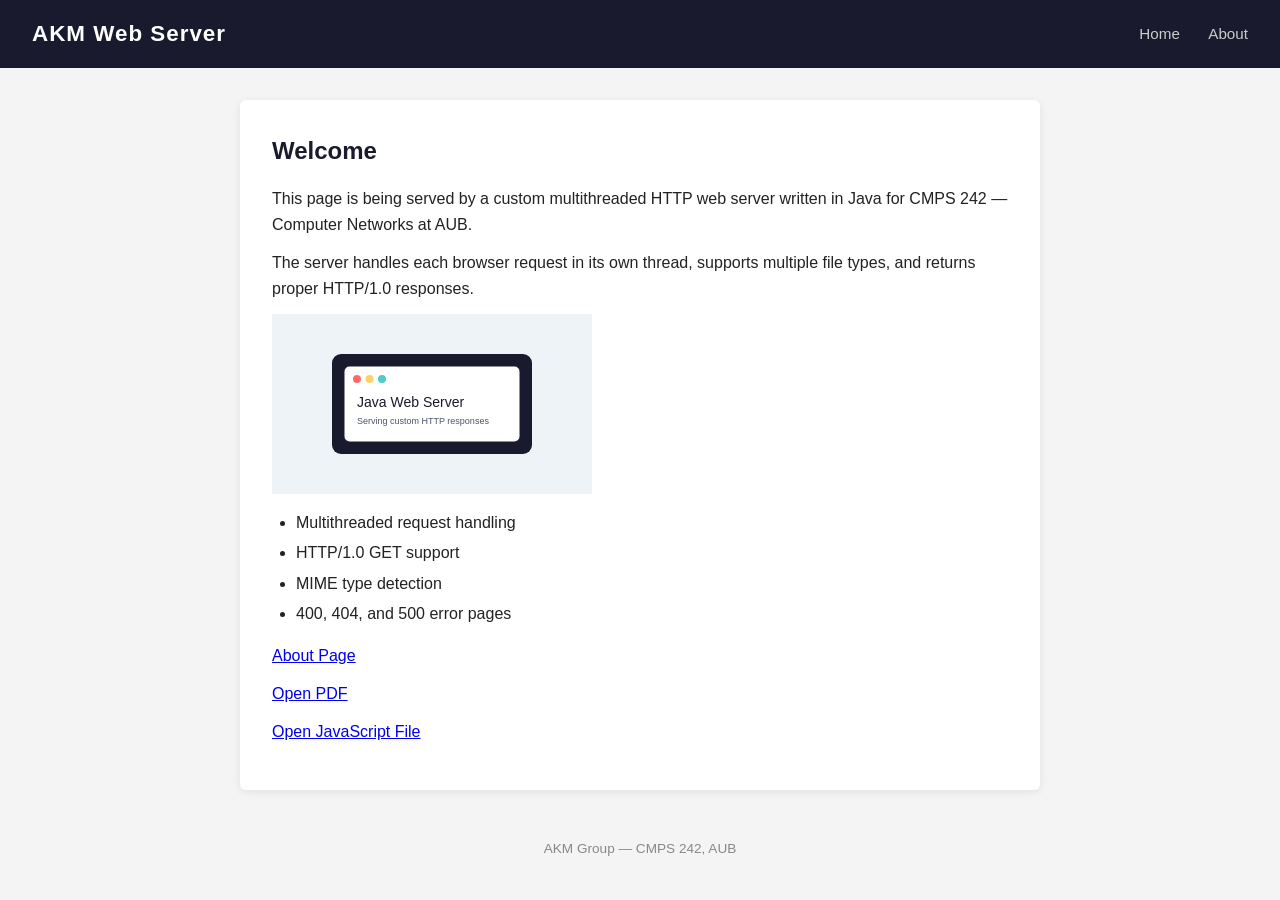
<file: index.html>
<!DOCTYPE html>
<html lang="en">
<head>
  <meta charset="UTF-8">
  <meta name="viewport" content="width=device-width, initial-scale=1.0">
  <title>AKM Web Server — Home</title>
  <link rel="icon" type="image/png" href="favicon.png">
  <link rel="stylesheet" href="style.css">
</head>
<body>
  <header>
    <h1>AKM Web Server</h1>
    <nav>
      <a href="index.html">Home</a>
      <a href="about.html">About</a>
    </nav>
  </header>

  <main>
    <h2>Welcome</h2>
    <p>This page is being served by a custom multithreaded HTTP web server written in Java for CMPS 242 — Computer Networks at AUB.</p>
    <p>The server handles each browser request in its own thread, supports multiple file types, and returns proper HTTP/1.0 responses.</p>
    <img src="image.svg" alt="Sample server illustration" width="320">
    <ul>
      <li>Multithreaded request handling</li>
      <li>HTTP/1.0 GET support</li>
      <li>MIME type detection</li>
      <li>400, 404, and 500 error pages</li>
    </ul>
    <p><a href="about.html">About Page</a></p>
    <p><a href="test.pdf">Open PDF</a></p>
    <p><a href="script.js">Open JavaScript File</a></p>
  </main>

  <footer>
    <p>AKM Group &mdash; CMPS 242, AUB</p>
  </footer>
  <script src="script.js"></script>
</body>
</html>
</file>
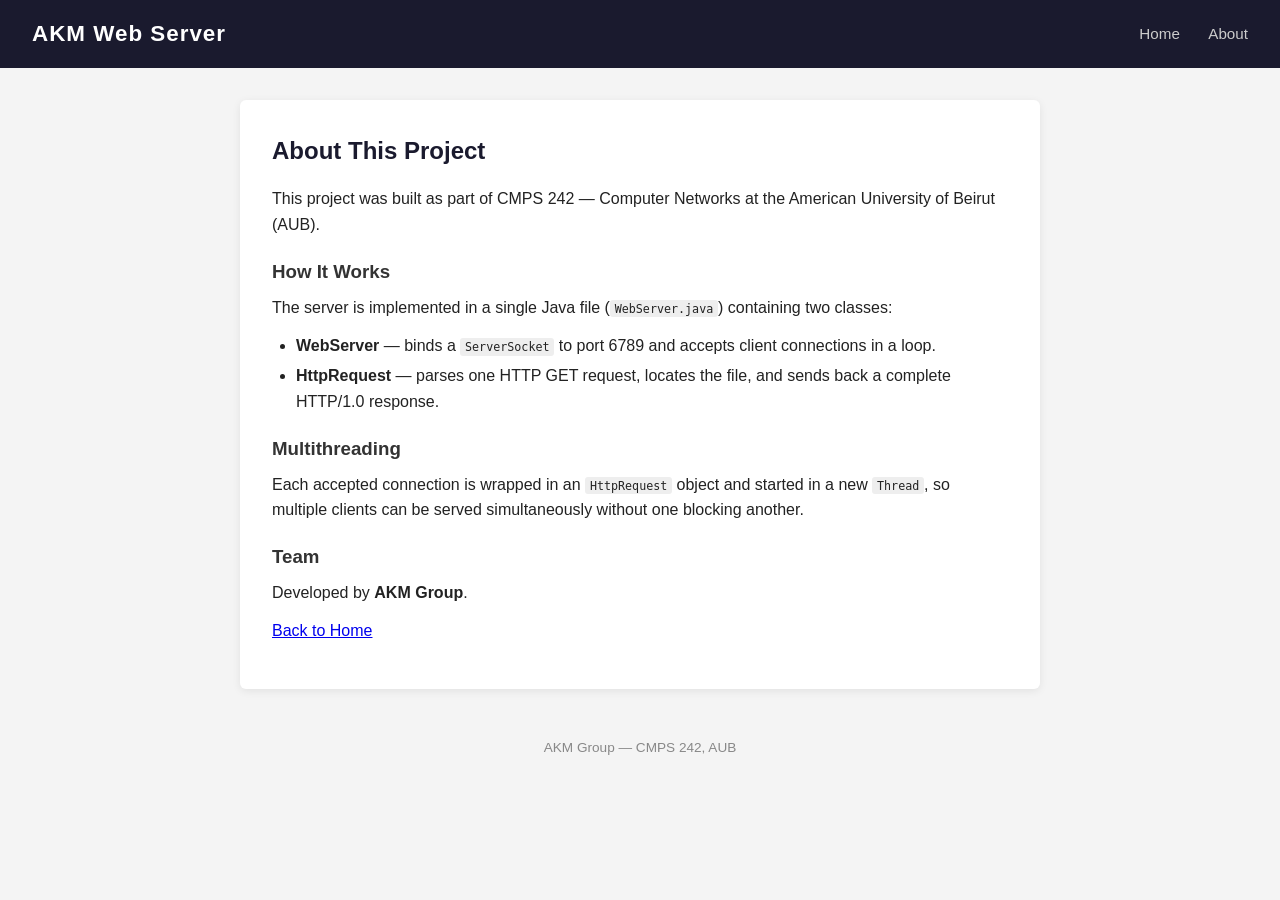
<file: about.html>
<!DOCTYPE html>
<html lang="en">
<head>
  <meta charset="UTF-8">
  <meta name="viewport" content="width=device-width, initial-scale=1.0">
  <title>AKM Web Server — About</title>
  <link rel="icon" type="image/png" href="favicon.png">
  <link rel="stylesheet" href="style.css">
</head>
<body>
  <header>
    <h1>AKM Web Server</h1>
    <nav>
      <a href="index.html">Home</a>
      <a href="about.html">About</a>
    </nav>
  </header>

  <main>
    <h2>About This Project</h2>
    <p>This project was built as part of CMPS 242 — Computer Networks at the American University of Beirut (AUB).</p>

    <h3>How It Works</h3>
    <p>The server is implemented in a single Java file (<code>WebServer.java</code>) containing two classes:</p>
    <ul>
      <li><strong>WebServer</strong> — binds a <code>ServerSocket</code> to port 6789 and accepts client connections in a loop.</li>
      <li><strong>HttpRequest</strong> — parses one HTTP GET request, locates the file, and sends back a complete HTTP/1.0 response.</li>
    </ul>

    <h3>Multithreading</h3>
    <p>Each accepted connection is wrapped in an <code>HttpRequest</code> object and started in a new <code>Thread</code>, so multiple clients can be served simultaneously without one blocking another.</p>

    <h3>Team</h3>
    <p>Developed by <strong>AKM Group</strong>.</p>
    <p><a href="index.html">Back to Home</a></p>
  </main>

  <footer>
    <p>AKM Group &mdash; CMPS 242, AUB</p>
  </footer>
</body>
</html>
</file>
<file: style.css>
* {
  box-sizing: border-box;
  margin: 0;
  padding: 0;
}

body {
  font-family: Arial, sans-serif;
  background: #f4f4f4;
  color: #222;
  line-height: 1.6;
}

header {
  background: #1a1a2e;
  color: #fff;
  padding: 1rem 2rem;
  display: flex;
  align-items: center;
  justify-content: space-between;
}

header h1 {
  font-size: 1.4rem;
  letter-spacing: 1px;
}

nav a {
  color: #ccc;
  text-decoration: none;
  margin-left: 1.5rem;
  font-size: 0.95rem;
}

nav a:hover {
  color: #fff;
}

main {
  max-width: 800px;
  margin: 2rem auto;
  background: #fff;
  padding: 2rem;
  border-radius: 6px;
  box-shadow: 0 2px 8px rgba(0,0,0,0.08);
}

main h2 {
  margin-bottom: 1rem;
  color: #1a1a2e;
}

main h3 {
  margin: 1.2rem 0 0.5rem;
  color: #333;
}

main p {
  margin-bottom: 0.8rem;
}

main ul {
  margin: 0.5rem 0 1rem 1.5rem;
}

main ul li {
  margin-bottom: 0.3rem;
}

code {
  background: #eee;
  padding: 0.1rem 0.3rem;
  border-radius: 3px;
  font-size: 0.9em;
}

footer {
  text-align: center;
  padding: 1rem;
  color: #888;
  font-size: 0.85rem;
}
</file>
